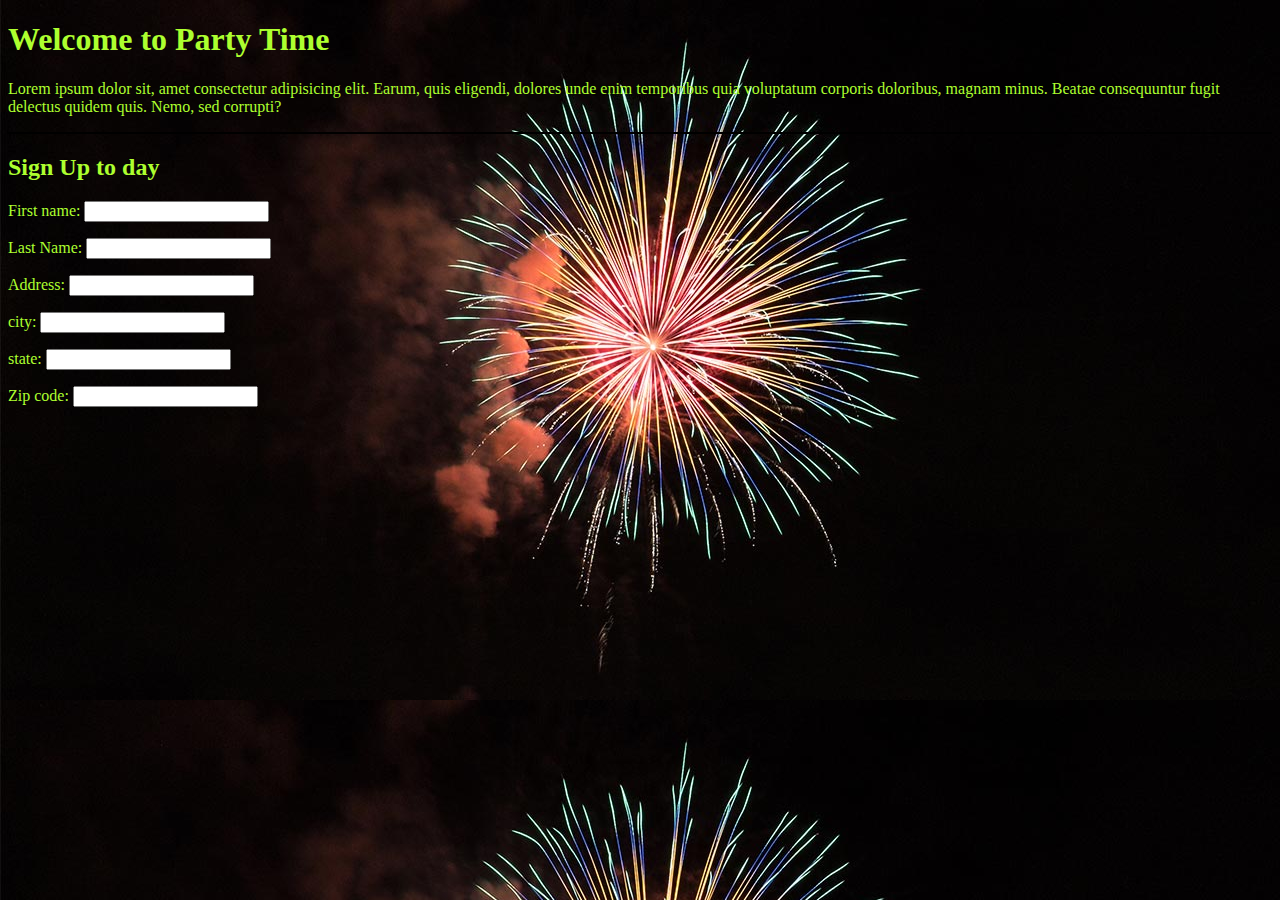
<file: index.html>
<!DOCTYPE html>
<html lang="en">
<head>
    <meta charset="UTF-8">
    <meta http-equiv="X-UA-Compatible" content="IE=edge">
    <meta name="viewport" content="width=device-width, initial-scale=1.0">
    <link rel="stylesheet" href="./htmlrecap.css" />
    <title>Party Time</title>
</head>
<body>
    <h1 style="color: greenyellow;">Welcome to Party Time</h1>
    <p style="color: greenyellow;">Lorem ipsum dolor sit, amet consectetur adipisicing elit. Earum, quis eligendi, dolores unde enim temporibus quia voluptatum corporis doloribus, magnam minus. Beatae consequuntur fugit delectus quidem quis. Nemo, sed corrupti?</p>
    <nav style="border: 1px solid black";>
    </nav>

    <h2 style="color: greenyellow;">Sign Up to day</h2>
    <div>
        <form style="color: greenyellow;">
            <p><label> First name:
                <input>
            </label>
            </p>
            <p><label> Last Name:
                <input>
            </label>
            </p>
            <p><label> Address:
                <input>
            </label>
            </p>
            <p><label> city:
                <input>
            </label>
            </p>
            <p><label> state:
                <input>
            </label>
            </p>
            <p><label> Zip code:
                <input>
            </label>
            </p>
        
        </form>
    </div>
    <iframe width="500" height="315" src="https://www.youtube.com/embed/ug8zgkq4WuQ" title="YouTube video player" frameborder="0" allow="accelerometer; autoplay; clipboard-write; encrypted-media; gyroscope; picture-in-picture" allowfullscreen></iframe>

</body>

</html>
</file>
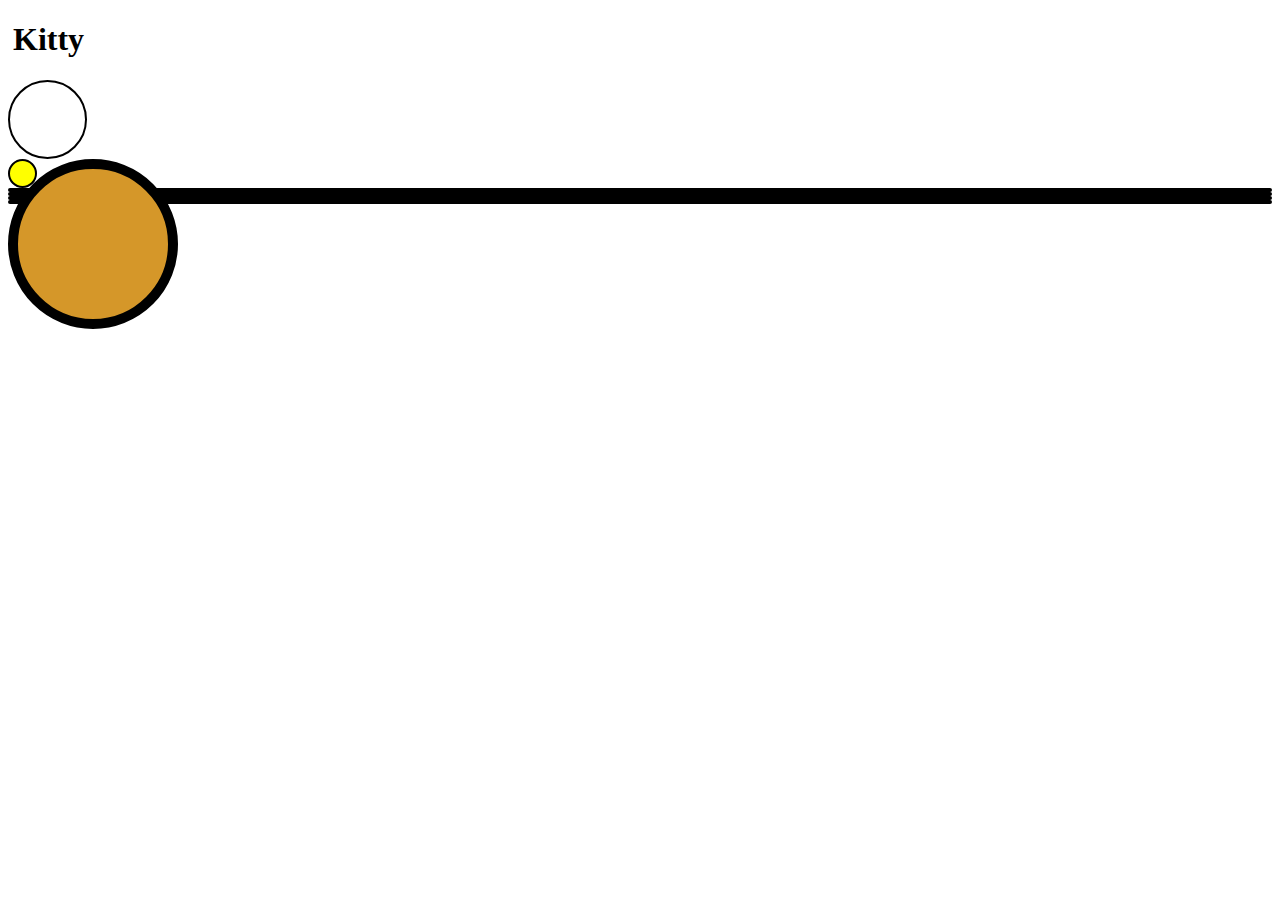
<file: cssCreature/index.html>
<!DOCTYPE html>
<html lang="en">
<head>
    <meta charset="UTF-8">
    <meta http-equiv="X-UA-Compatible" content="IE=edge">
    <meta name="viewport" content="width=device-width, initial-scale=1.0">
    <link rel="stylesheet" type="text/css" href="./main.css" />
    <title>Document</title>
</head>
<body>
    <background: #A49A92;
background: -moz-linear-gradient(top, #A49A92 0%, #2388CB 50%, #752529 100%);
background: -webkit-linear-gradient(top, #A49A92 0%, #2388CB 50%, #752529 100%);
background: linear-gradient(to bottom, #A49A92 0%, #2388CB 50%, #752529 100%);>
</background:>
   <!-- innner face -->
        <div class="wrapper">
           <h1> Kitty</h1>
         </div> 
         <div class="face">
            <div class="eyes">
            </div> 
            <div class="eyeLeft">
            </div>
            <div class="eyeRight">
            </div>
                <div class="pupils">
                </div>
                 <div class="pupilLeft"> 
                 </div>
                 <div class="pupilRight">
                 </div>
                 <div class="nose">  
                </div>
                <div class="mouth">
                </div>
        </div>
   
    <!--Outer Face  -->
            <div class="ears"></div>
            <div class="earLeft">
            </div>
            <div class="earRight">
            </div>
                <div class="earLeftInner"> </div>
                <div class="earRightInner">
                </div>          


     <!-- Body with paws -->
            <div class="body">
            </div>
            <div class="paws">
            </div>
    <!-- right upper     -->
                <div class="pawOne">
                </div>
    <!--left upper-->
                <div class="pawTwo">
                </div>
    <!--right lower      -->
                <div class="pawThree">
                </div>
    <!--left lower      -->
                <div class="pawFour">
                </div>
           
        
</body>
</html>
</file>
<file: htmlrecap.css>
h1,
h2, 
p, {
    color:"blue"
    background-color:"white"
}

body {
    background-image: url("free-fireworks-image-10.jpg");
    font-display: red;
  }
</file>
<file: cssCreature/main.css>
/* facial area  */
.wrapper {
    margin: 5px;
}

.face {
    width: 75px;
    height: 75px;
    border: solid 2px black;
    background-color: white;
    border-radius: 50px;

}
/*
.eyes {
    width: 70px;
    height: 80px;
    border: solid 1px black;
    border-radius: 3px;
    z-index: 1;
    position: relative;
    background-color: brown;
}
*/
.eyeLeft {
    left: 32px;
    top: 20px;
}

.eye right  {
    left: 54px;
    top: 18px;
}
.pupils
.pupilLeft
.pupilRight
.nose
.mouth {
    width: 30px;
    height: 10-px;
    border: solid 1px black;
    border-radius: 0 0 45px 45px;
    margin: 16px;
    position: relative;
    top: 1em;
    left: 1em;
}
.ears {
  position: absolute;
  top: 1;
  width: 150px;
  height: 150px;
  border: 10px solid #000;
  border-radius: 100%;
  background: #d59729;
}

.earLeft {
  left: 54px;
}

.earRight {
  right: 54px;
}
.earLeftInner
.earRightInner


/* lower body*/
.body {
    width: 225px;
    height: 75px;
    border: solid 2px black;
    background-color: yellow;
    border-radius: 50px;
}
.paws {
    width: 25px;    
    height: 25px;
    border: solid 2px black;
    background-color: yellow;
    border-radius: 50px;
}
.pawOne{
    left: 54px;
    top: 20px;
    border: solid 2px black;
    border-radius: 50px;


}

.pawTwo {
    right: 54px;
    top: 20px;
    border: solid 2px black;
    border-radius: 50px;

}
.pawThree {
    left: 75px;
    bottom: 225;
    border: solid 2px black;
    border-radius: 50px;
}
.pawFour {
    right: 75px;
    bottom: 225;
    border: solid 2px black;
    border-radius: 50px;
}
</file>
